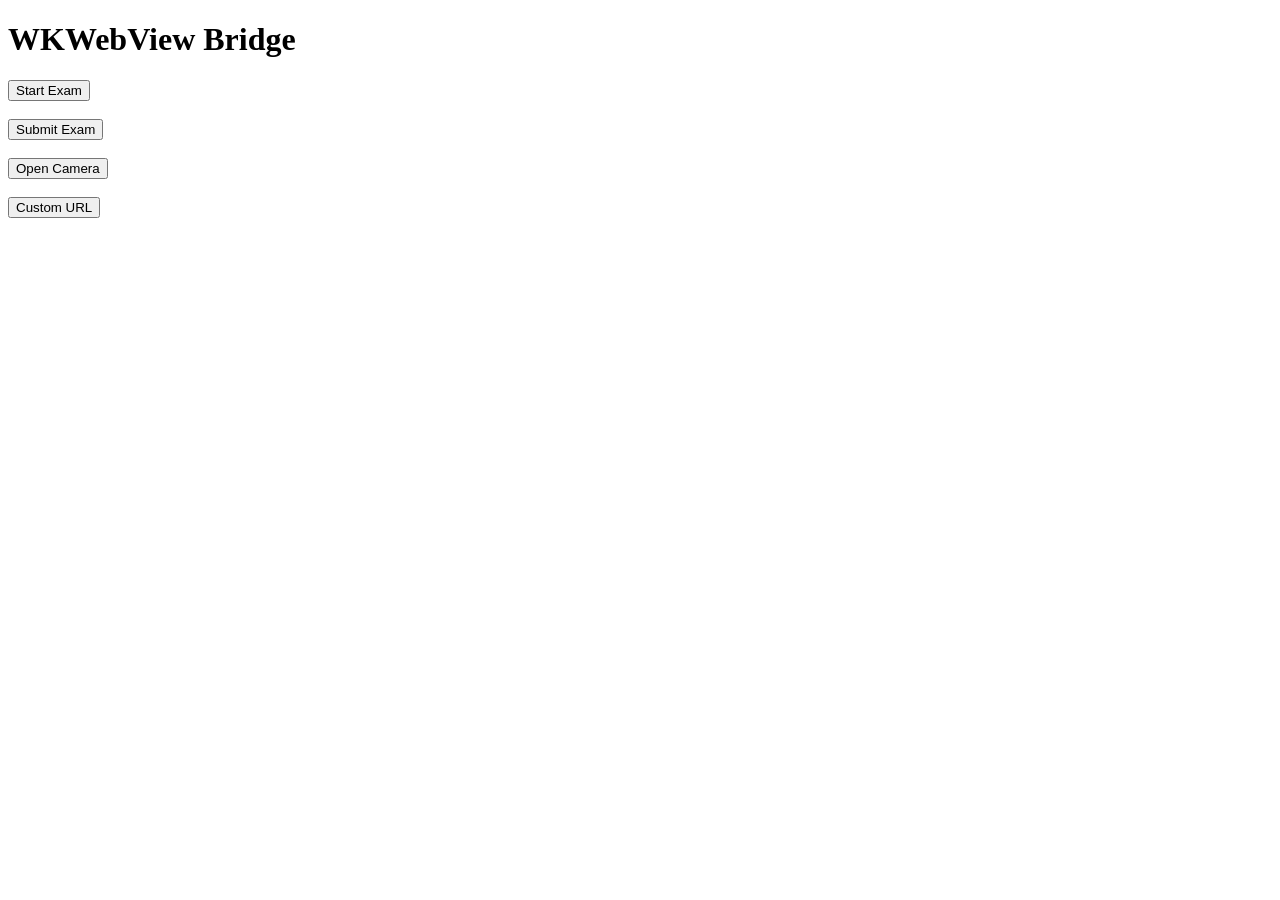
<file: AAC/ClaudWay/webIndex.html>
<!DOCTYPE html>
<html>
<head>
    <title>WKWebView Test</title>
    <script>
        function startExam() {
            window.webkit.messageHandlers.iosListener.postMessage({
                action: "startExam"
            });
        }

        function submitExam() {
            window.webkit.messageHandlers.iosListener.postMessage({
                action: "submitExam"
            });
        }

        function openCamera() {
            window.webkit.messageHandlers.iosListener.postMessage({
                action: "openCamera"
            });
        }

        function openCustomURL() {
            window.location.href = "myapp://open?screen=dashboard";
        }
    </script>
</head>
<body>
    <h1>WKWebView Bridge</h1>

    <button onclick="startExam()">Start Exam</button><br><br>
    <button onclick="submitExam()">Submit Exam</button><br><br>
    <button onclick="openCamera()">Open Camera</button><br><br>
    <button onclick="openCustomURL()">Custom URL</button>
</body>
</html>
</file>
